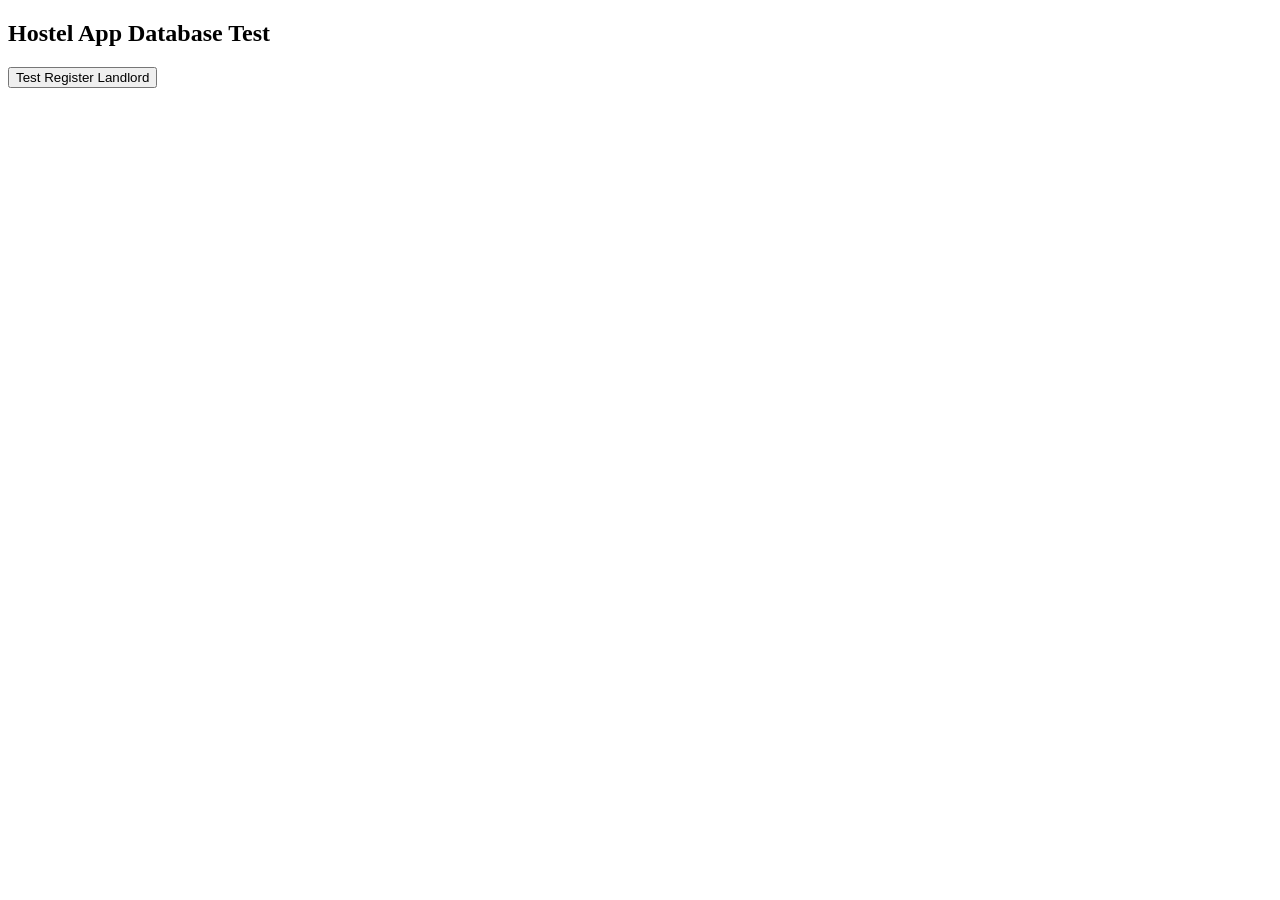
<file: index1.html>
<!DOCTYPE html>
<html lang="en">
<head>
    <meta charset="UTF-8">
    <title>Hostel App Test</title>
</head>
<body>
    <h2>Hostel App Database Test</h2>
    <button id="testBtn">Test Register Landlord</button>

    <script>
        document.getElementById('testBtn').addEventListener('click', function() {
            fetch('register.php', {
              method: 'POST',
              headers: { 'Content-Type': 'application/json' },
              body: JSON.stringify({
                username: 'landlord_kwadwo',
                password: 'password123',
                phone_number: '+233 24 000 0000'
              })
            })
            .then(res => res.json())
            .then(data => console.log('Response:', data))
            .catch(err => console.error('Error:', err));
        });
    </script>
</body>
</html>
</file>
